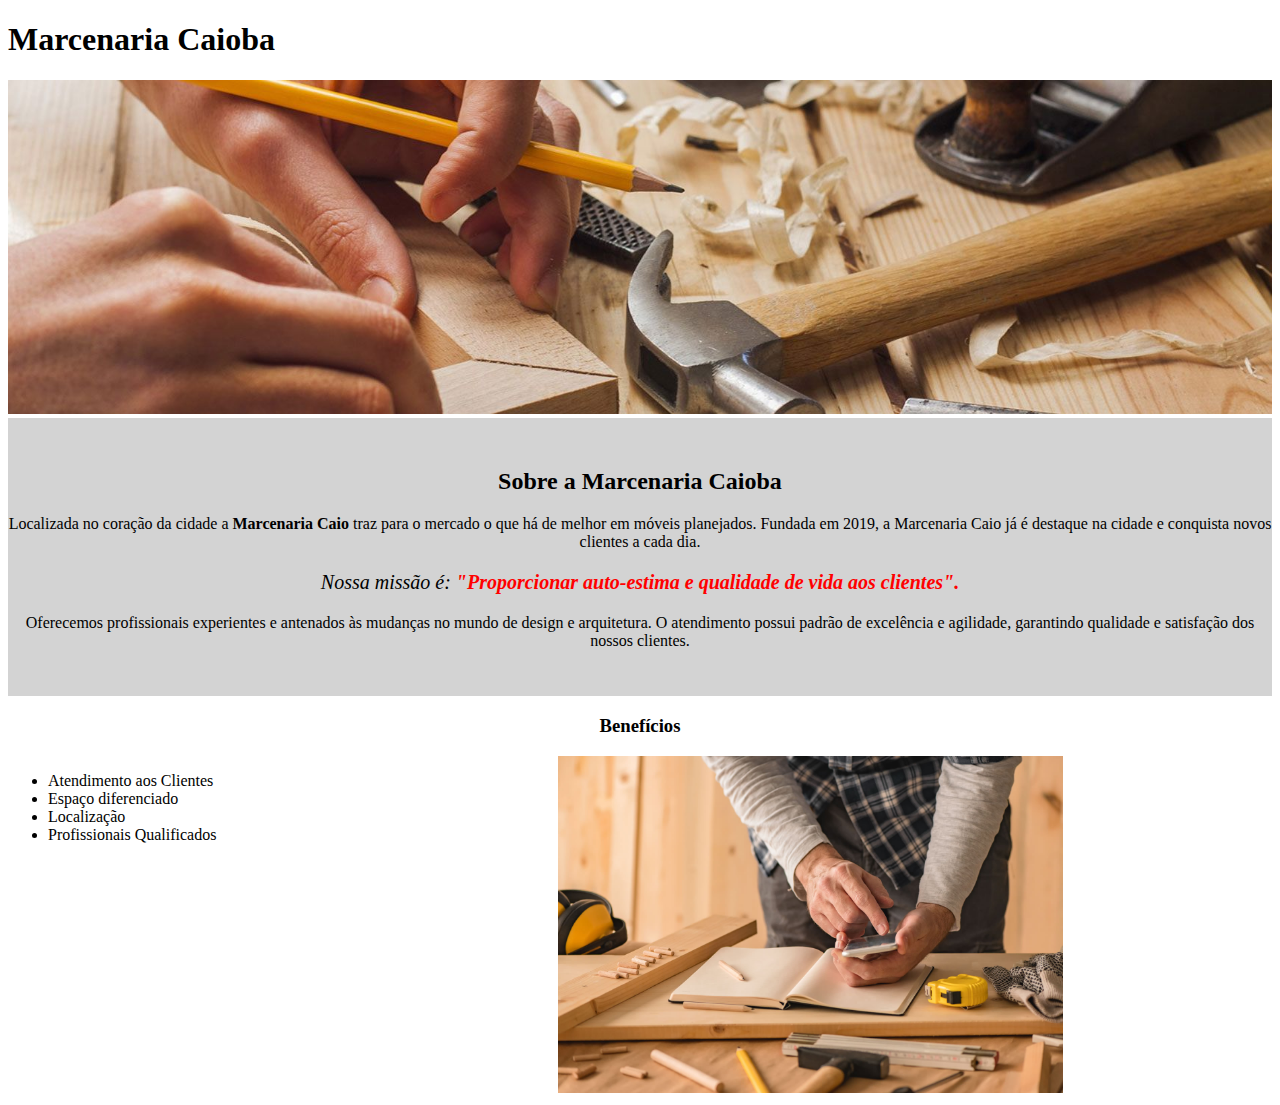
<file: 6_projetos/marcenaria/index.html>
<!DOCTYPE html>
<html lang="pt-br">

<head>
  <meta charset="UTF-8">
  <meta http-equiv="X-UA-Compatible" content="IE=edge">
  <meta name="viewport" content="width=device-width, initial-scale=1.0">
  <title>Marcenaria Caioba</title>
  <link rel="stylesheet" href="estilo.css">
</head>

<body>
  <h1>Marcenaria Caioba</h1>
  <img class="banner" src="imagens/banner.jpg" alt="Banner da página">
  <div class="texto_centralizado fundo_cinza">
    <h2>Sobre a Marcenaria Caioba</h2>
    <p>Localizada no coração da cidade a <strong>Marcenaria Caio</strong> traz para o mercado o que há de melhor em
      móveis planejados.
      Fundada em 2019, a Marcenaria Caio já é destaque na cidade e conquista novos clientes a cada dia.</p>
    <p class="missao"><em>Nossa missão é: <strong>"Proporcionar auto-estima e qualidade de vida aos
          clientes".</strong></em></p>
    <p>Oferecemos profissionais experientes e antenados às mudanças no mundo de design e arquitetura. O atendimento
      possui
      padrão de excelência e agilidade, garantindo qualidade e satisfação dos nossos clientes.</p>

  </div>
  <h3 class="texto_centralizado">Benefícios</h3>
  <ul>
    <li>Atendimento aos Clientes</li>
    <li>Espaço diferenciado</li>
    <li>Localização</li>
    <li>Profissionais Qualificados</li>
  </ul>
  <img class="imagem_beneficios" src="imagens/beneficios.jpg" alt="Benefícios">

  <!-- <div class="container">
    <ul>
      <li>Atendimento aos Clientes</li>
      <li>Espaço diferenciado</li>
      <li>Localização</li>
      <li>Profissionais Qualificados</li>
    </ul>
    <div class="box">
      <img class="imagem_beneficios" src="imagens/beneficios.jpg" alt="Benefícios">
    </div>
  </div> -->


</body>

</html>
</file>
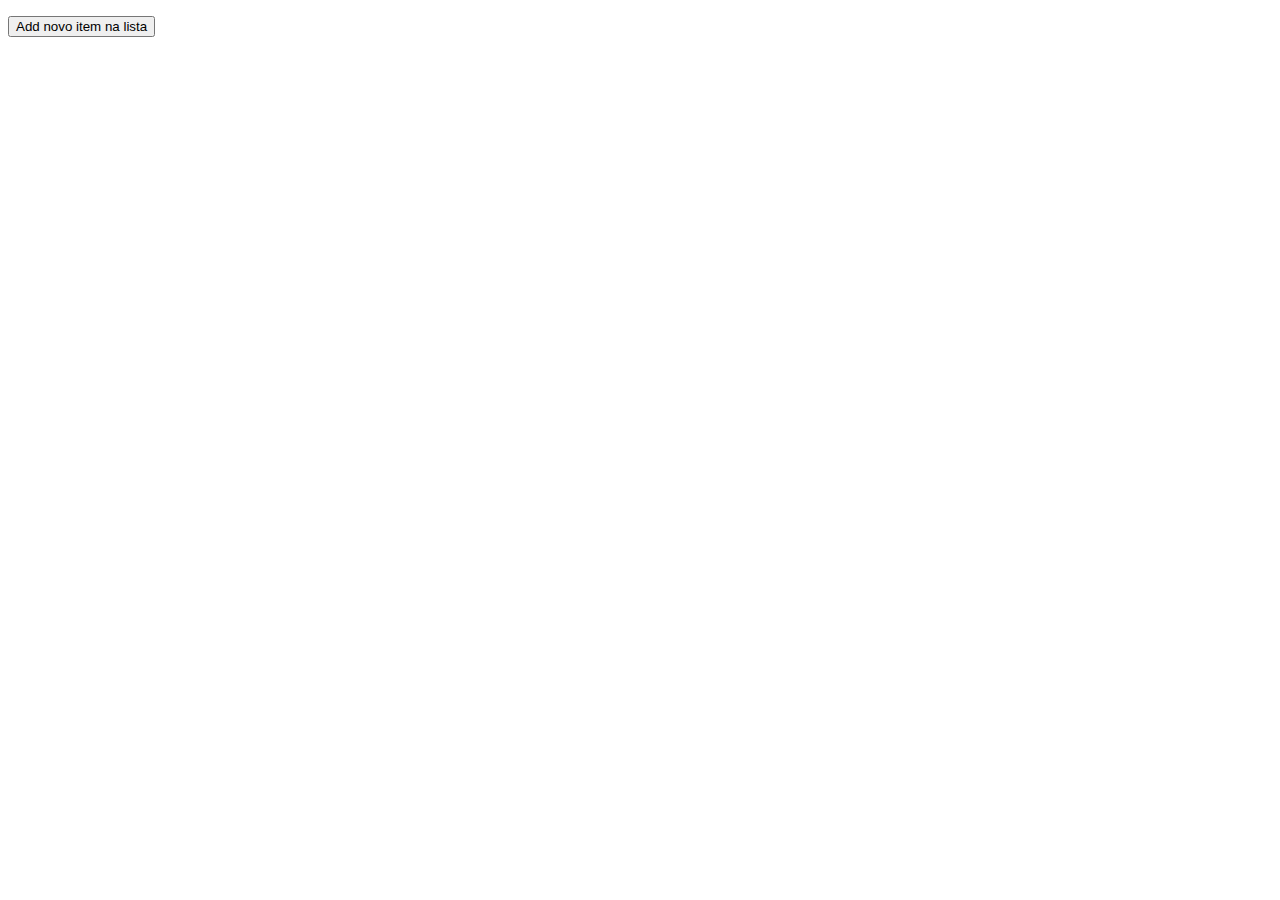
<file: 4_javascript/demonstracoes/adicionando_elementos/index.html>
<!DOCTYPE html>
<html lang="pt-br">

<head>
  <meta charset="UTF-8">
  <meta http-equiv="X-UA-Compatible" content="IE=edge">
  <meta name="viewport" content="width=device-width, initial-scale=1.0">
  <title>Document</title>
</head>

<body>
  <ul id="lista">
  </ul>

  <button onclick="addItemNaLista()">Add novo item na lista</button>

  <script src="script.js"></script>
</body>

</html>
</file>
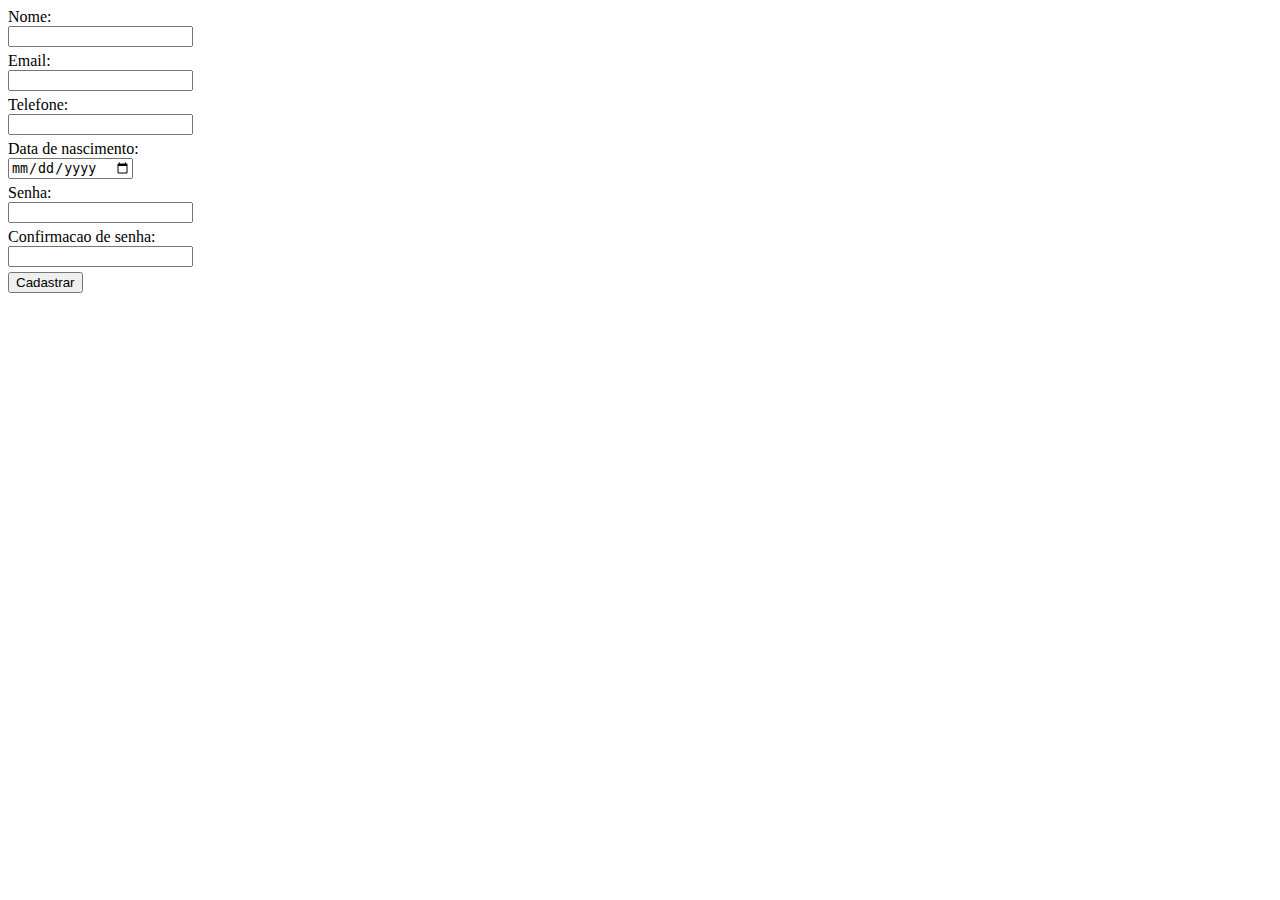
<file: 2_html/demonstracoes/forms_inputs_labels/cadastro.html>
<!DOCTYPE html>
<html lang="pt-br">

<head>
  <meta charset="UTF-8">
  <meta http-equiv="X-UA-Compatible" content="IE=edge">
  <meta name="viewport" content="width=device-width, initial-scale=1.0">
  <title>Tela de Cadastro</title>
  <link rel="stylesheet" href="cadastro.css">
</head>

<body>
  <main>
    <form>
      <label for="nome">Nome:</label>
      <input type="text" id="nome" required>

      <label for="email">Email:</label>
      <input type="email" id="email" required>

      <label for="telefone">Telefone:</label>
      <input type="tel" id="telefone">

      <label for="nascimento">Data de nascimento:</label>
      <input type="date" id="nascimento">

      <label for="senha">Senha:</label>
      <input type="password" id="senha" required>

      <label for="confirmacao">Confirmacao de senha:</label>
      <input type="password" id="confirmacao" required>

      <input type="submit" value="Cadastrar">
    </form>
  </main>
</body>

</html>
</file>
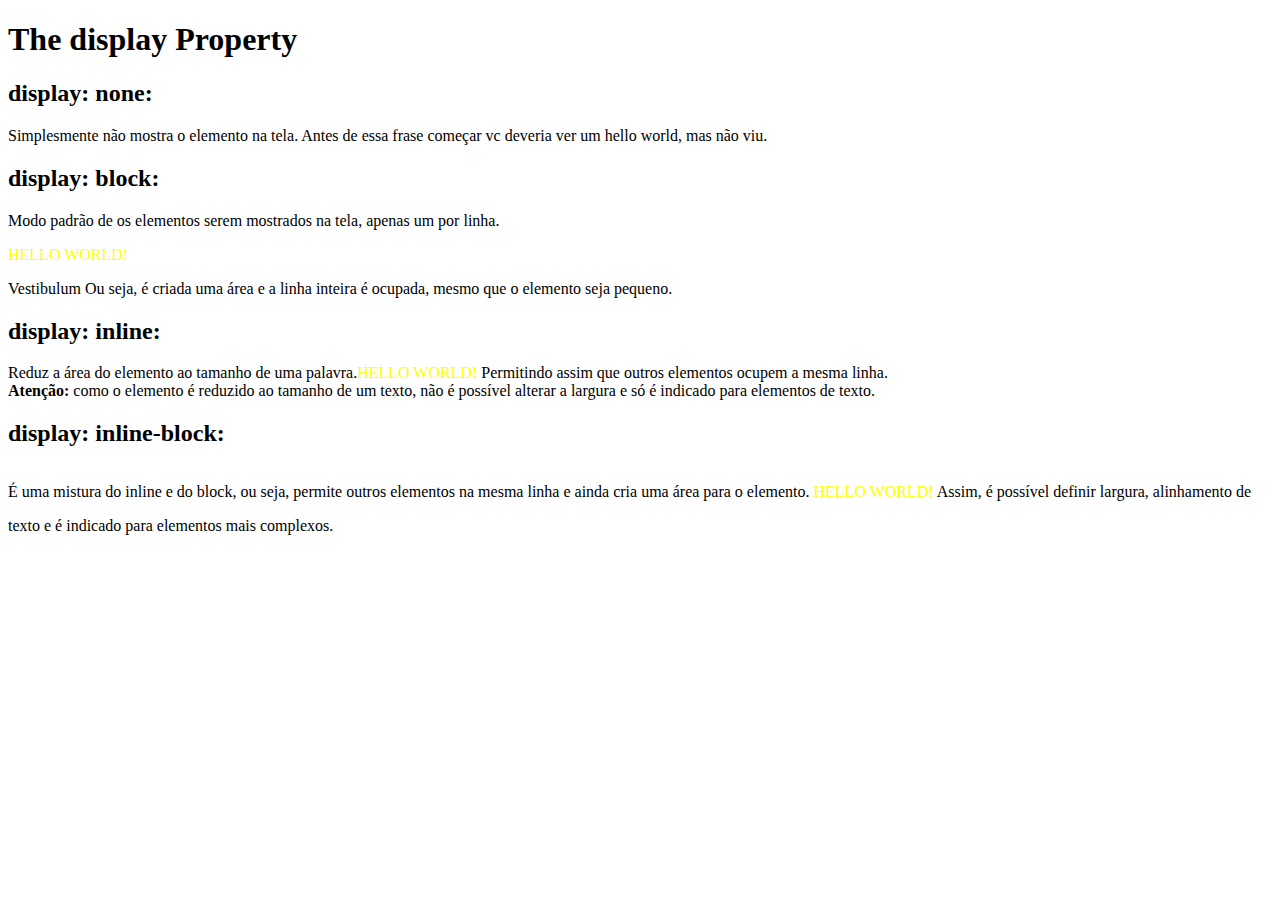
<file: 3_css/demonstracoes/posicionamento/usando_display.html>
<!DOCTYPE html>
<html lang="en">

<head>
  <meta charset="UTF-8">
  <meta http-equiv="X-UA-Compatible" content="IE=edge">
  <meta name="viewport" content="width=device-width, initial-scale=1.0">
  <title>Document</title>
  <link rel="stylesheet" href="usando_display.css">
</head>

<body>
  <h1>The display Property</h1>

  <h2>display: none:</h2>
  <div>
    Simplesmente não mostra o elemento na tela.<p class="ex1">HELLO WORLD!</p>
    Antes de essa frase começar vc deveria ver um hello world, mas não viu.
  </div>

  <h2>display: block:</h2>
  <div>
    Modo padrão de os elementos serem mostrados na tela, apenas um por linha. <p class="ex2">HELLO WORLD!</p> Vestibulum
    Ou seja, é criada uma área e a linha inteira é ocupada, mesmo que o elemento seja pequeno.
  </div>

  <h2>display: inline:</h2>
  <div>
    Reduz a área do elemento ao tamanho de uma palavra.<p class="ex3">HELLO WORLD!</p> Permitindo
    assim que outros
    elementos ocupem a mesma linha.
    <br />
    <strong>Atenção:</strong> como o elemento é reduzido ao tamanho de um texto, não é possível alterar a largura e só é
    indicado para elementos de texto.
  </div>

  <h2>display: inline-block:</h2>
  <div>
    É uma mistura do inline e do block, ou seja, permite outros elementos na mesma linha e ainda cria uma área para o
    elemento. <p class="ex4">HELLO WORLD!</p> Assim, é possível definir largura, alinhamento de texto e é indicado para
    elementos mais complexos.
  </div>
</body>

</html>
</file>
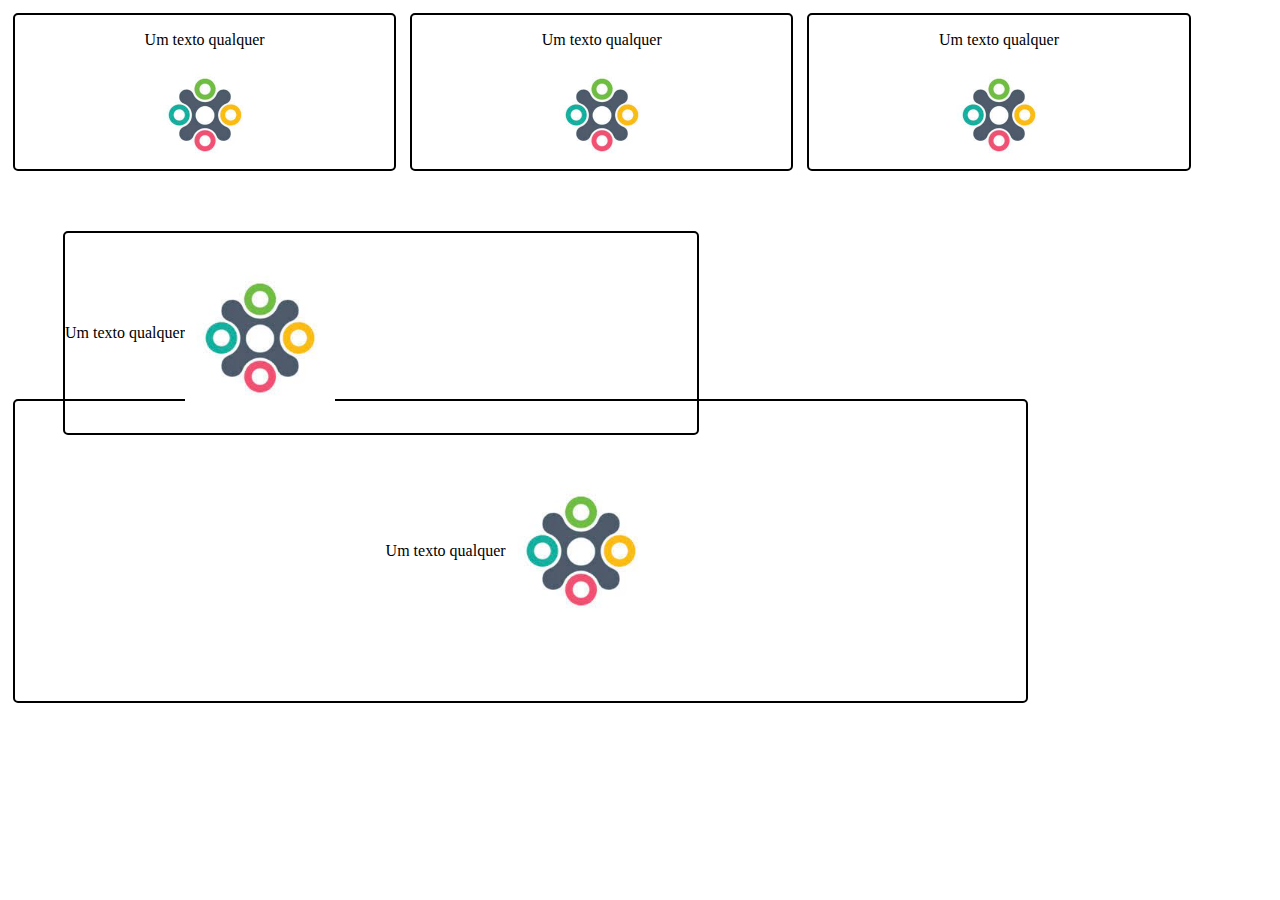
<file: 3_css/demonstracoes/posicionamento/usando_position.html>
<!DOCTYPE html>
<html lang="pt-br">

<head>
  <meta charset="UTF-8">
  <meta http-equiv="X-UA-Compatible" content="IE=edge">
  <meta name="viewport" content="width=device-width, initial-scale=1.0">
  <title>Display 2</title>
  <link rel="stylesheet" href="usando_position.css">
</head>

<body>
  <div>
    <p>Um texto qualquer</p>
    <img src="imagens/logo.jpeg" alt="">
  </div>
  <div>
    <p>Um texto qualquer</p>
    <img src="imagens/logo.jpeg" alt="">
  </div>
  <div>
    <p>Um texto qualquer</p>
    <img src="imagens/logo.jpeg" alt="">
  </div>

  <div class="div_posicao_relativa">
    <p>Um texto qualquer</p>
    <img src="imagens/logo.jpeg" alt="">
  </div>

  <div class="div_display_flex">
    <p>Um texto qualquer</p>
    <img src="imagens/logo.jpeg" alt="">
  </div>

</body>

</html>
</file>
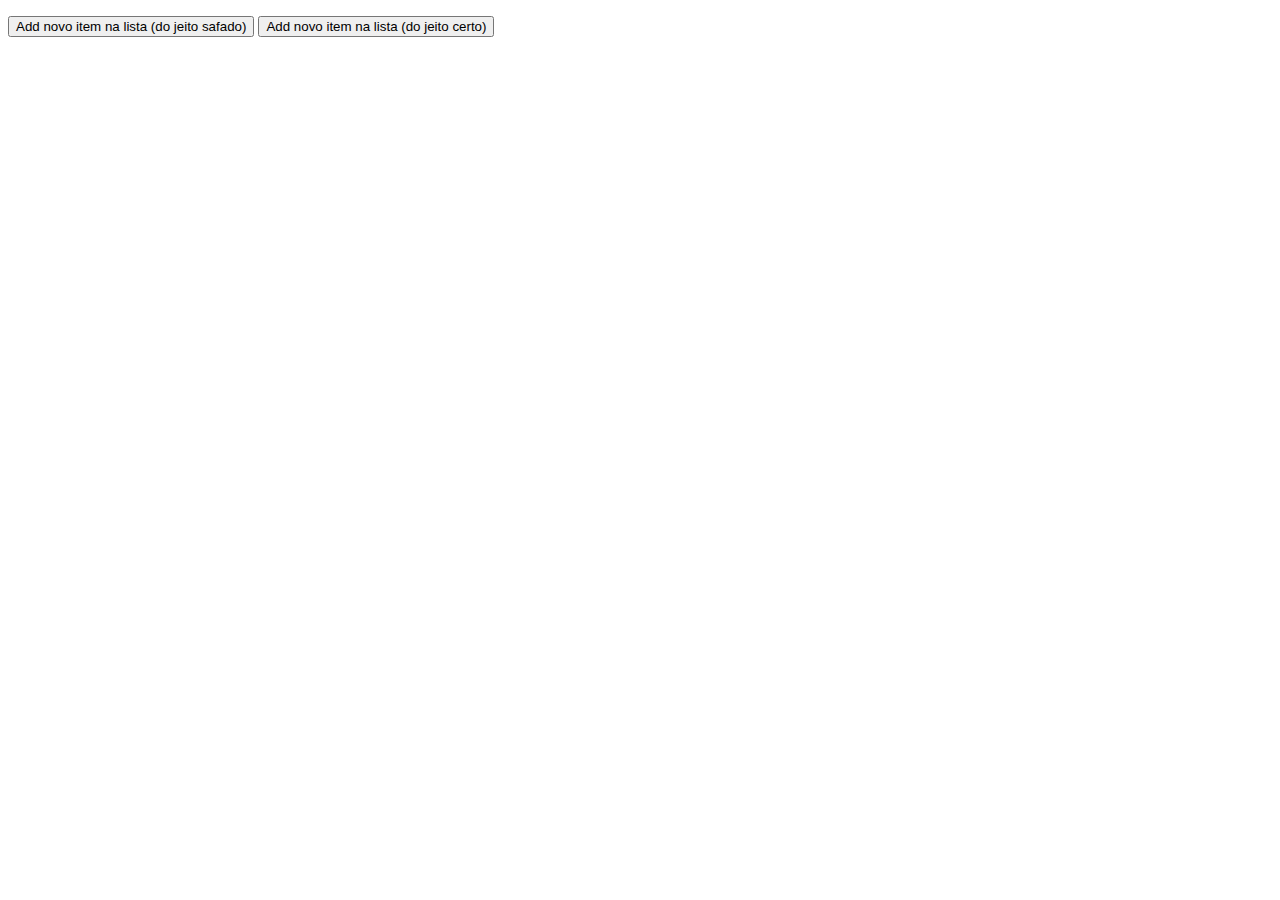
<file: 4_javascript/demonstracoes/adicionando_elementos_complexos/pagina.html>
<!DOCTYPE html>
<html lang="pt-br">

<head>
  <meta charset="UTF-8">
  <meta http-equiv="X-UA-Compatible" content="IE=edge">
  <meta name="viewport" content="width=device-width, initial-scale=1.0">
  <title>Adicionando elementos complexos</title>
  <link rel="stylesheet" href="estilo.css">
</head>

<body>
  <ul id="lista">
    <template id="modeloLi">
      <li>
        <img src="logo.jpeg" alt="">
        <p>Um texto qualquer</p>
      </li>
    </template>

  </ul>

  <button onclick="adicionarItemDoJeitoSafado()">Add novo item na lista (do jeito safado)</button>
  <button onclick="adicionarItem()">Add novo item na lista (do jeito certo)</button>

  <script src="comportamento.js"></script>
</body>

</html>
</file>
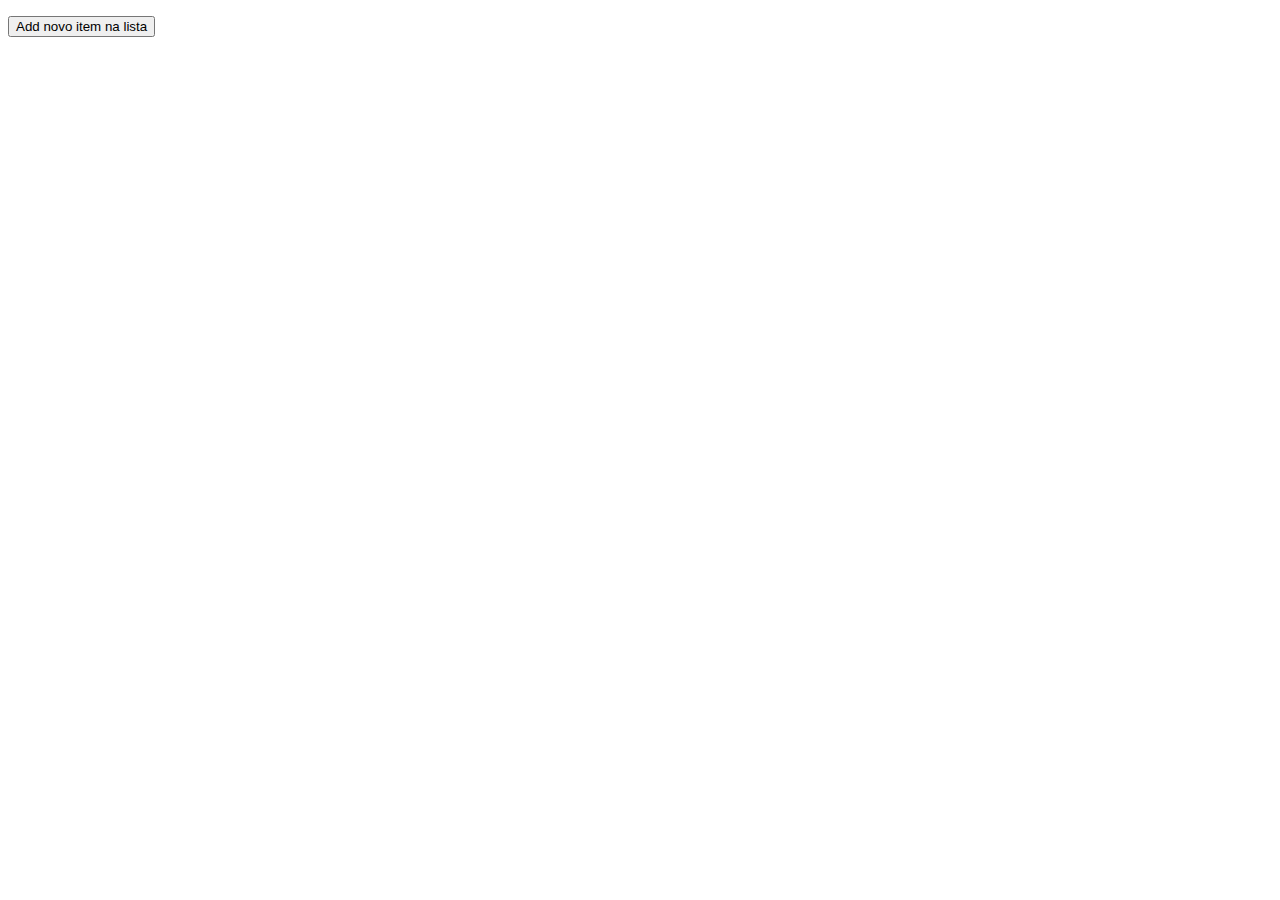
<file: 4_javascript/demonstracoes/adicionando_elementos_simples/pagina.html>
<!DOCTYPE html>
<html lang="pt-br">

<head>
  <meta charset="UTF-8">
  <meta http-equiv="X-UA-Compatible" content="IE=edge">
  <meta name="viewport" content="width=device-width, initial-scale=1.0">
  <title>Document</title>
</head>

<body>
  <ul id="lista">
  </ul>

  <button onclick="addItemNaLista()">Add novo item na lista</button>

  <script src="comportamento.js"></script>
</body>

</html>
</file>
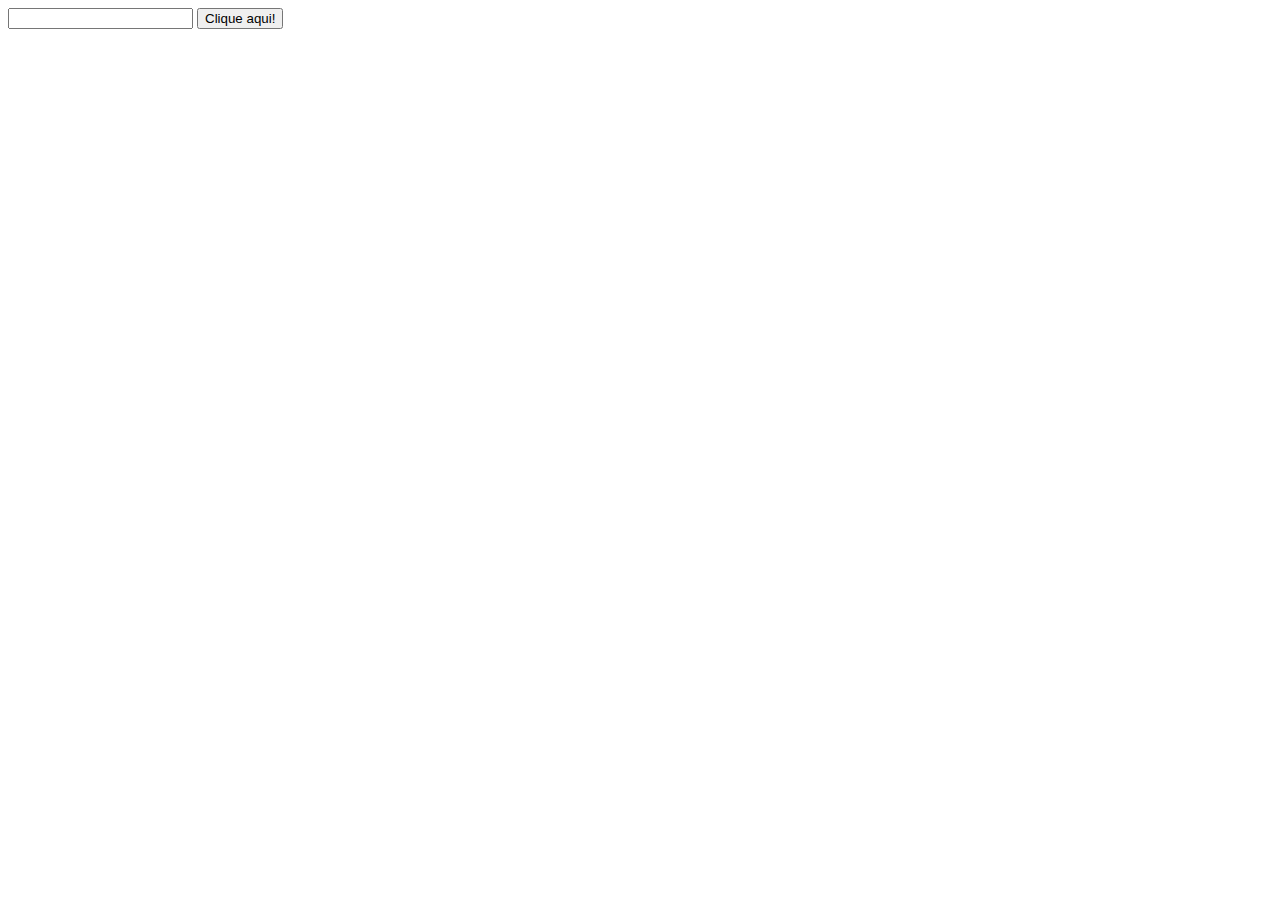
<file: 4_javascript/demonstracoes/obtendo_texto_de_elementos/pagina.html>
<!DOCTYPE html>
<html lang="pt-br">

<head>
  <meta charset="UTF-8">
  <meta http-equiv="X-UA-Compatible" content="IE=edge">
  <meta name="viewport" content="width=device-width, initial-scale=1.0">
  <title>Obtendo texto dos elementos</title>
</head>

<body>
  <input type="text" id="mensagem">
  <input type="button" value="Clique aqui!" onclick="mostrarMensagem()">

  <script src="comportamento.js"></script>
</body>

</html>
</file>
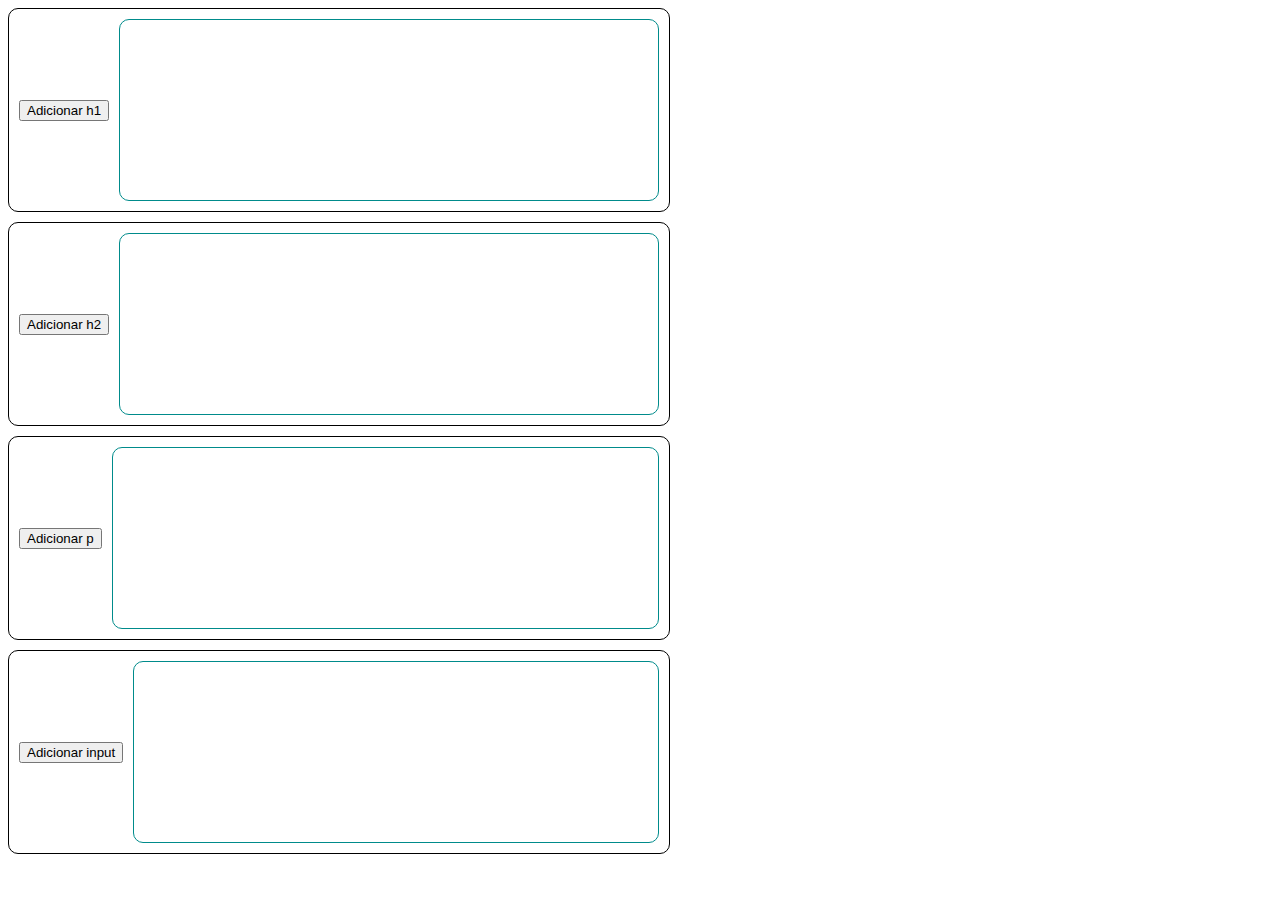
<file: 4_javascript/exercicios/adicionar_elementos/pagina.html>
<!DOCTYPE html>
<html lang="pt-br">

<head>
  <meta charset="UTF-8">
  <meta http-equiv="X-UA-Compatible" content="IE=edge">
  <meta name="viewport" content="width=device-width, initial-scale=1.0">
  <title>Adicionar elementos na tela</title>
  <link rel="stylesheet" href="estilo.css">
</head>

<body>
  <div class="area_exercicio">
    <input type="button" value="Adicionar h1" onclick="adicionarH1()">
    <div id="area_h1">

    </div>
  </div>

  <div class="area_exercicio">
    <input type="button" value="Adicionar h2" onclick="adicionarH2()">
    <div id="area_h2">

    </div>
  </div>

  <div class="area_exercicio">
    <input type="button" value="Adicionar p" onclick="adicionarP()">
    <div id="area_p">

    </div>
  </div>

  <div class="area_exercicio">
    <input type="button" value="Adicionar input" onclick="adicionarInput()">
    <div id="area_input">

    </div>
  </div>

  <script src="comportamento.js"></script>
</body>

</html>
</file>
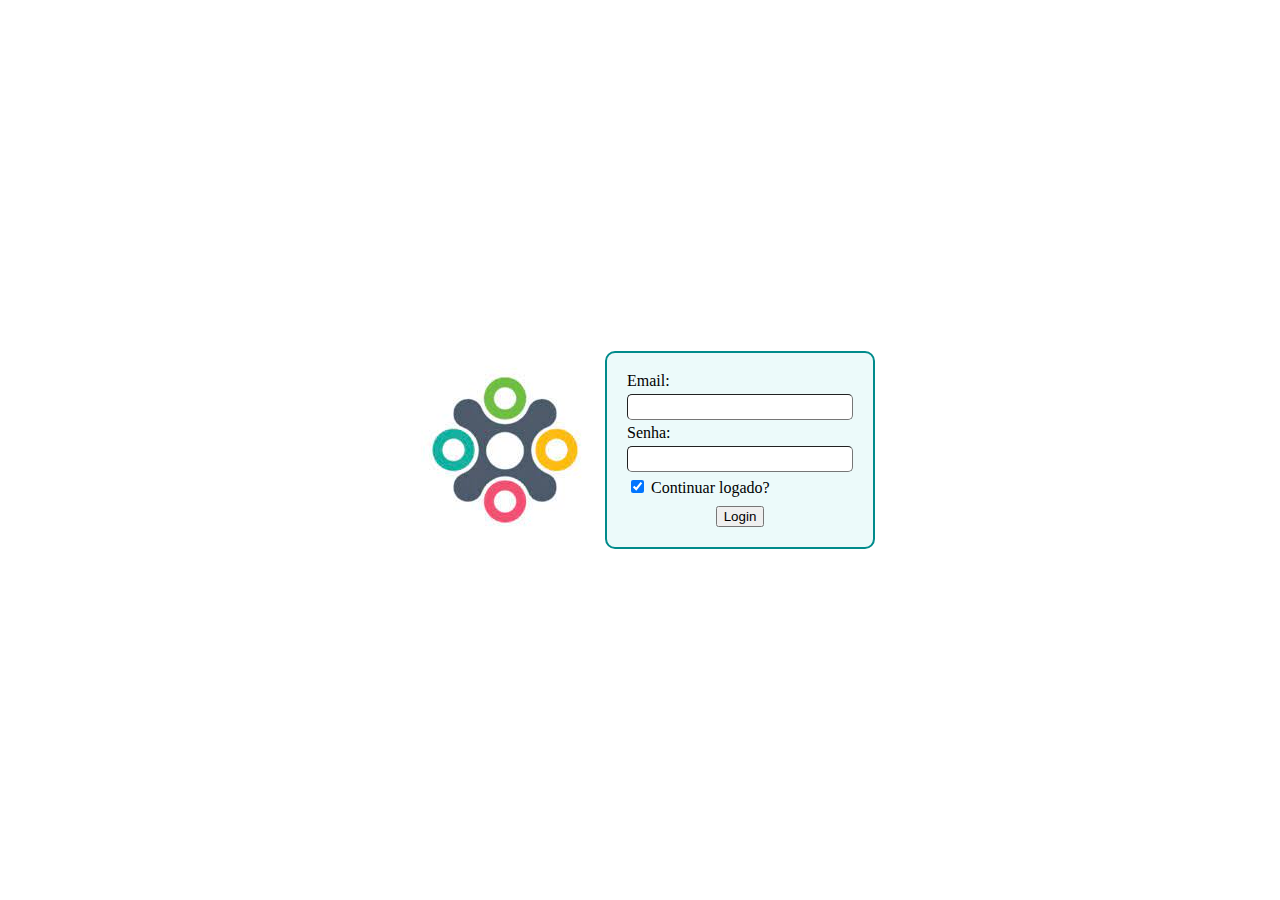
<file: 6_projetos_desafios/desafio_login/solucao1/login.html>
<!DOCTYPE html>
<html lang="pt-br">

<head>
  <meta charset="UTF-8">
  <meta http-equiv="X-UA-Compatible" content="IE=edge">
  <meta name="viewport" content="width=device-width, initial-scale=1.0">
  <title>Desafio Login</title>

  <link rel="stylesheet" href="reset.css">
  <link rel="stylesheet" href="login.css">
</head>

<body>

  <main>
    <div>
      <img src="imagens/logo.jpeg" alt="Logo da Base Social">

      <form onsubmit="login()">
        <label for="email">Email:</label>
        <input type="email" id="email" class="texto" required>

        <label for="senha">Senha:</label>
        <input type="password" id="senha" class="texto" required>

        <label>
          <input type="checkbox" checked>
          Continuar logado?</label>

        <div>
          <input type="submit" value="Login">
        </div>

      </form>
    </div>
  </main>

  <script src="login.js"></script>
</body>

</html>
</file>
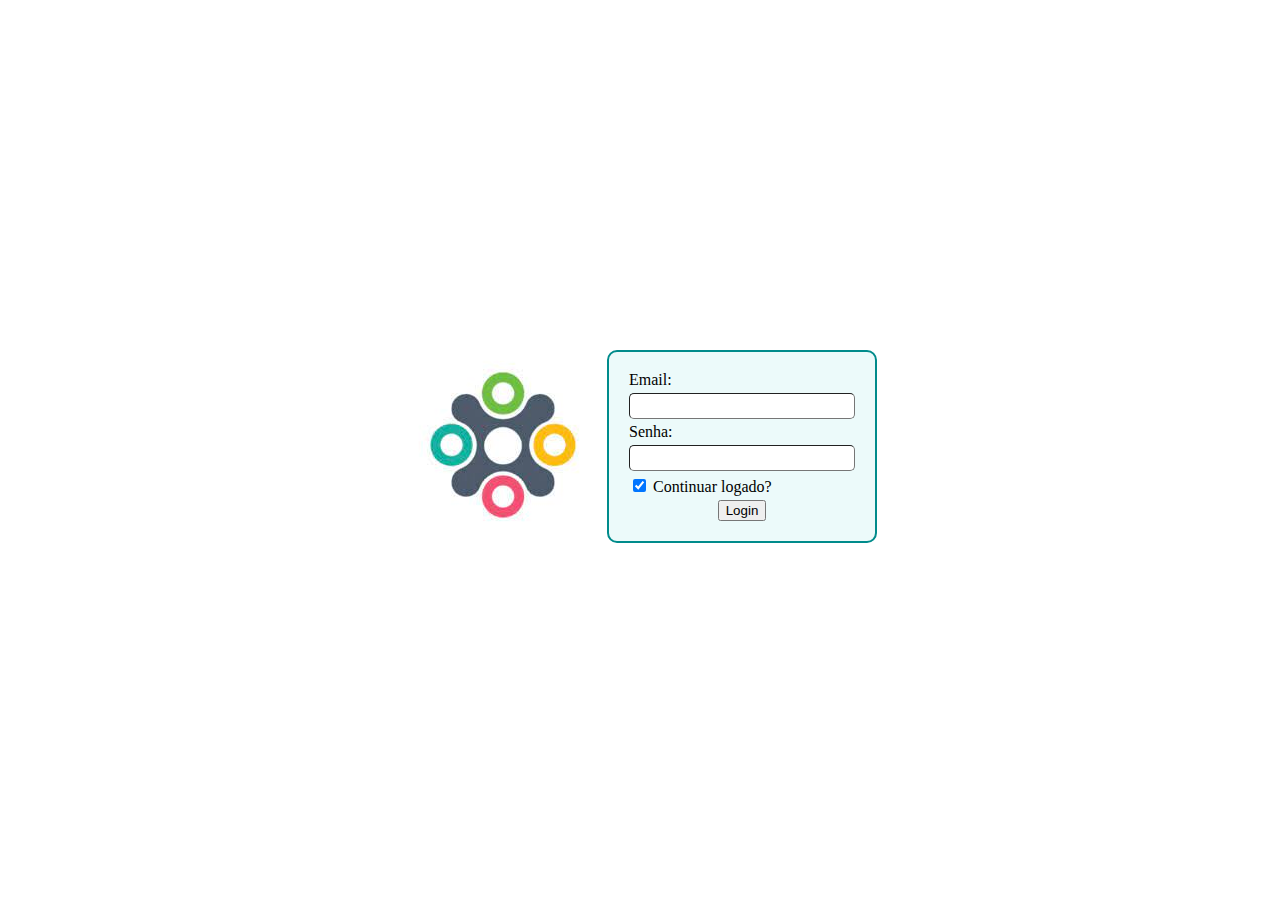
<file: 6_projetos_desafios/desafio_login/solucao1_position/login.html>
<!DOCTYPE html>
<html lang="pt-br">

<head>
  <meta charset="UTF-8">
  <meta http-equiv="X-UA-Compatible" content="IE=edge">
  <meta name="viewport" content="width=device-width, initial-scale=1.0">
  <title>Desafio Login</title>

  <link rel="stylesheet" href="reset.css">
  <link rel="stylesheet" href="login.css">
</head>

<body>

  <main>
    <div>
      <img src="imagens/logo.jpeg" alt="Logo da Base Social">

      <form onsubmit="login()">
        <label for="email">Email:</label>
        <input type="email" id="email" class="texto" required>

        <label for="senha">Senha:</label>
        <input type="password" id="senha" class="texto" required>

        <label>
          <input type="checkbox" checked>
          Continuar logado?</label>

        <div class="area_botao">
          <input type="submit" value="Login">
        </div>

      </form>
    </div>
  </main>

  <script src="login.js"></script>
</body>

</html>
</file>
<file: 6_projetos/marcenaria/estilo.css>
.banner {
  width: 100%;
}

.texto_centralizado {
  text-align: center;
}

.fundo_cinza {
  background-color: lightgray;
  padding-top: 30px;
  padding-bottom: 30px;
}

em strong {
  color: red;
}

.missao {
  font-size: 20px;
}

.imagem_beneficios {
  width: 40%;
}

ul {
  display: inline-block;
  vertical-align: top;
  width: 40%;
}

/* .container {
  padding-top: 20px;

}

.box {
  position: relative;
} */
</file>
<file: 2_html/demonstracoes/forms_inputs_labels/cadastro.css>
input {
  display: block;
  margin-bottom: 5px;
}
</file>
<file: 3_css/demonstracoes/posicionamento/usando_display.css>
p {
  color: yellow;
}

p.ex1 {
  display: none;
}

p.ex2 {
  display: block;
}

p.ex3 {
  display: inline;
}

p.ex4 {
  display: inline-block;
}
</file>
<file: 3_css/demonstracoes/posicionamento/usando_position.css>
div {
  border-style: solid;
  border-width: 2px;
  border-radius: 5px;
  margin: 5px;
  text-align: center;
  width: 30%;
  display: inline-block;
}

div img {
  width: 100px;
}

.div_posicao_relativa {
  width: 50%;
  height: 200px;
  position: relative;
  top: 50px;
  left: 50px;
}

.div_posicao_relativa p {
  position: absolute;
  top: 75px;
}

.div_posicao_relativa img {
  position: absolute;
  width: 150px;
  top: 30px;
  left: 120px;
}

.div_display_flex {
  width: 80%;
  height: 300px;
  display: flex;
  justify-content: center;
  align-items: center;
}

.div_display_flex img {
  width: 150px;
}
</file>
<file: 4_javascript/demonstracoes/adicionando_elementos_complexos/estilo.css>
li {
  display: flex;
  align-items: center;
}

li img {
  width: 50px;
}
</file>
<file: 4_javascript/exercicios/adicionar_elementos/estilo.css>
.area_exercicio {
  display: flex;
  flex-direction: row;
  align-items: center;

  width: 50vw;
  min-height: 20vh;

  border-style: solid;
  border-width: 1px;
  border-radius: 10px;

  padding: 10px;
  margin-bottom: 10px;
}

.area_exercicio>div {
  width: 100%;
  min-height: 20vh;

  border-color: darkcyan;
  border-style: solid;
  border-width: 1px;
  border-radius: 10px;

  margin-left: 10px;
}
</file>
<file: 6_projetos_desafios/desafio_login/solucao1/login.css>
main {
  display: flex;
  width: 100vw;
  height: 100vh;
  align-items: center;
  justify-content: center;
}

main div {
  display: flex;
  align-items: center;
  justify-content: center;
}

form {
  border-style: solid;
  border-width: 2px;
  border-color: darkcyan;
  border-radius: 10px;
  padding: 20px;
  background-color: rgb(236, 250, 250);
}

form label {
  display: block;
  margin-bottom: 5px;
}

form .texto {
  display: block;
  margin-bottom: 5px;
  width: 220px;
  line-height: 22px;
  border-radius: 5px;
  border-width: 1px;
}

form input[type="submit"] {
  display: block;
  position: relative;
  width: auto;
  margin-top: 5px;
}
</file>
<file: 6_projetos_desafios/desafio_login/solucao1_position/login.css>
main {
  text-align: center;
  width: 100vw;
  height: 100vh;
}

main>div {
  position: relative;
  top: 35%;
}

img {
  position: relative;
  top: 30px;
  display: inline-block;
}

form {
  display: inline-block;
  text-align: left;
  border-style: solid;
  border-width: 2px;
  border-color: darkcyan;
  border-radius: 10px;
  padding: 20px;
  background-color: rgb(236, 250, 250);
}

form label {
  display: block;
  margin-bottom: 5px;
}

form .texto {
  display: block;
  margin-bottom: 5px;
  width: 220px;
  line-height: 22px;
  border-radius: 5px;
  border-width: 1px;
}

form .area_botao {
  text-align: center;
  margin-top: 5px;
}
</file>
